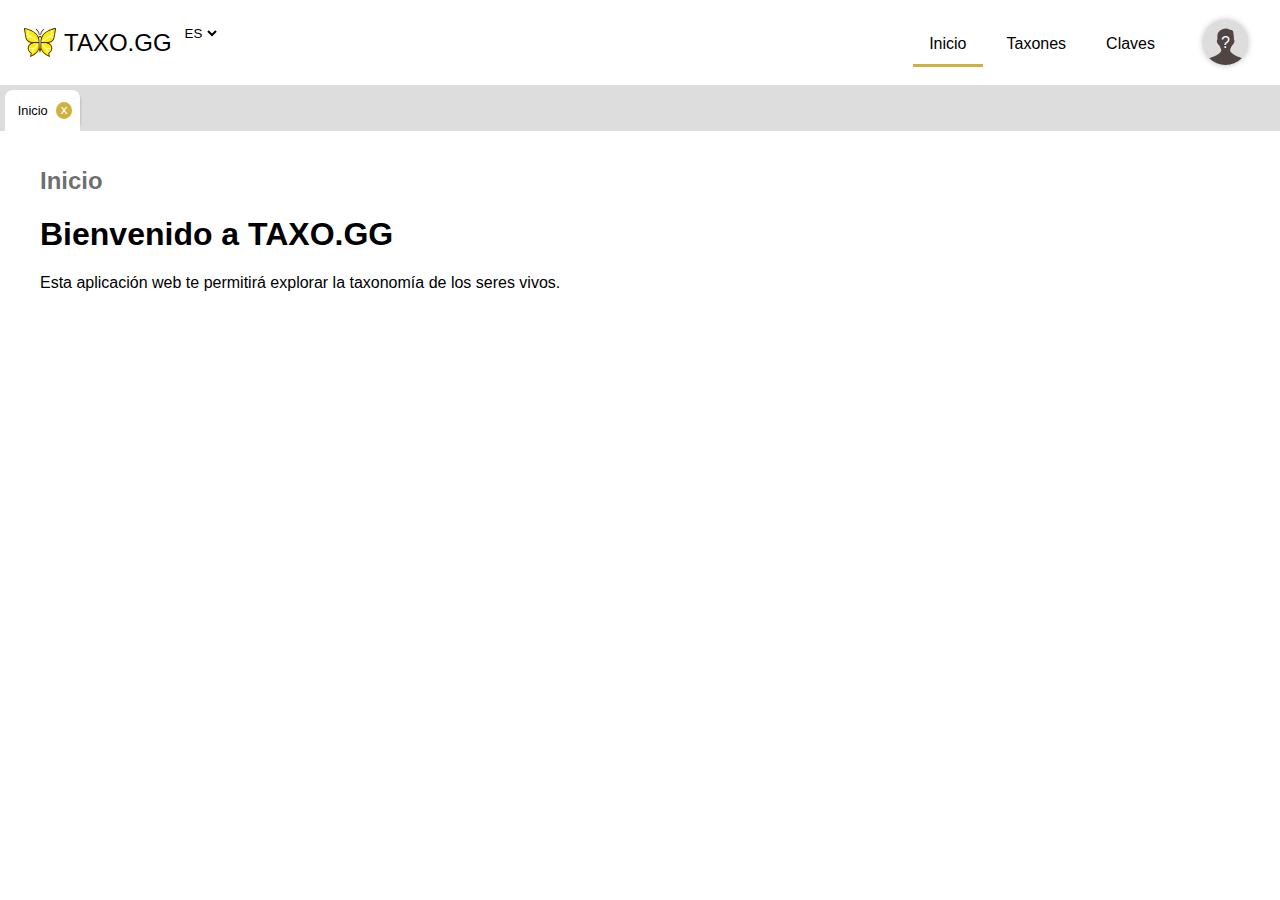
<file: index.html>
<!DOCTYPE html>
<html lang="es">
<head>
    <meta charset="UTF-8">
    <meta name="viewport" content="width=device-width, initial-scale=1.0">
    <link rel="icon" href="assets/img/logo.svg" type="image/svg+xml">
    <meta name="description" content="Tools for taxonomy, taxonomic keys and species identification forums">
    <title>TAXO.GG</title>
    <script src="assets/main.js"></script>
    <link rel="stylesheet" href="assets/themes/light.css">
    <link rel="stylesheet" href="assets/main.css">
</head>
<body>
    <style>
        hr{
            margin: 1rem 0 1rem 0;
            border-top: 1px solid var(--border-light);
        }
        #auth {
            position: fixed;
            display: flex;
            top:0;
            left:0;
            height: 100%;
            width: 100%;
            justify-content: center;
            align-items: center;
            flex-direction: column;
            align-content: center;
            background: var(--border-light);
        }
        #close-auth {
            font-family: cursive;
            border-radius: 50%;
            padding-left: 5px;
            padding-right: 5px;
            color: var(--color-primary);
            background: var(--color-secondary);
            border: 3px solid var(--bg-primary);
        }
        .authbox a {
            color: var(--color-secondary);
            font-size: 14px;
            cursor: pointer;
        }
        .authbox {
            width: 100%;
            max-width: 250px;
            padding: 1rem;
            background: var(--bg-primary);
            box-shadow: 0 0 5px 1px var(--border-light);
            border-radius: 1rem;
        }
        .error_message {
            padding: .25rem;
            padding-left: .5rem;
            padding-right: .5rem;
            margin: .5rem;
            margin-left: 0;
            border-radius: 1rem;
            width: fit-content;
            border: 1px solid var(--border-light);
            color: var(--color-secondary);
            display: flex;
            column-gap: .5rem;
            flex-direction: row-reverse;
            align-items: center;
        }
        .closeMsg {
            background-color: var(--color-secondary);
            padding-left: 6px;
            padding-right: 6px;
            padding-bottom: 2.5px;
            border-radius: 50%;
            line-height: 16px;
            margin-top: 0;
            color: var(--color-primary) !important;
        }
        nav ul {
            list-style: none;
        }
        .form-control {
            display: flex;
            height: 34px;
            width: 100%;
            width: -webkit-fill-available;
            padding-left: 0.5rem;
            font-size: 14px;
            line-height: 1.42857143;
            background: var(--bg-primary);
            border: 1px solid var(--border-light);
            border-radius: 4px;
            box-sizing: border-box;
        }
        .form-group {
            margin-bottom: 0.7rem;
            margin-top: 1rem;
        }

        .form-group label {
            font-size: 14px;
            display: block;
            margin-left: 0;
            margin-bottom: 0.3rem !important;
            margin-top: .5rem;
        }
        .btn {
            display: inline-block;
            padding: 4px 12px;
            margin: 0;
            font-size: 14px;
            font-weight: 400;
            line-height: 1.42857143;
            text-align: center;
            white-space: nowrap;
            vertical-align: middle;
            touch-action: manipulation;
            cursor: pointer;
            user-select: none;
            background-image: none;
            border-radius: 4px;
            height: fit-content !important;
            width: fit-content !important;
        }
        .btn-primary {
            border: 1px solid var(--border-light);
            background-color: var(--bg-primary);
        }
        .btn-primary:hover {
            background: var(--bg-secondary);
        }
        .none{
            display: none !important;
        }
    </style>
    <div id="app">
        <div id="auth" class="none">
            <div id="login_window" class="authbox none">
              <div class="authbox_inner">
                <p class="close_paragraph"><span id="close-auth" class="borderLight button" onclick="closeAuth()">X</span></p>
                <h2 class="lng" lng="18">Login</h2>
                <form id="loginFSorm" class="form">
                    <div class="form-group">
                        <label for="login_email"><span class="lng" lng="7">Username / Email address</span>:</label>
                        <input type="email" class="form-control lng" lng="7" id="login_email" placeholder="Email address" required>
                    </div>
                    <div class="form-group">
                        <label for="login_password"><span class="lng" lng="8">Password</span>:</label>
                        <input type="password" class="form-control lng" lng="8" id="login_password" placeholder="Password" required>
                    </div>
                    <div class="notifications-block">
                      <p id="failed_login" class="error_message none"><span class="lng" lng="10">Failed login attempt</span> <a class="closeMsg" onclick="hide('#failed_login')">x</a></p>
                    </div>
                    <div class="form-group">
                      <p class="btn btn-primary btn-block lng" onclick="handleLogin()" lng="11">Sign in</p>
                      <label>
                        <input id="stay-logged" type="checkbox"><span class="lng" lng="9">Stay logged-in</span>
                      </label>
                    </div>
                    <div class="help-block">
                      <!-- <p><a href="">Forgot the password ?</a></p> -->
                      <p><a onclick="showRegister()" class="lng" lng="12">Create an account</a></p>
                    </div>
                </form>
              </div>
            </div>
            <div id="register_window" class="authbox none">
                <div class="authbox_inner">
                  <p class="close_paragraph"><span id="close-auth" class="borderLight button" onclick="closeAuth()">X</span></p>
                  <h2 class="lng" lng="19">Register</h2>
                  <form id="registerForm" class="form">
                      <div class="form-group">
                          <label for="register_name"><span class="lng" lng="13">Name</span>:</label>
                          <input type="text" class="form-control lng" lng="13" id="register_name" placeholder="Name" required>
                      </div>
                      <div class="form-group">
                        <label for="register_username"><span class="lng" lng="21">Username</span>:</label>
                        <input type="email" class="form-control lng" lng="21" id="register_username" placeholder="Username" required>
                    </div>
                      <div class="form-group">
                          <label for="register_email"><span class="lng" lng="16">Email address</span>:</label>
                          <input type="email" class="form-control lng" lng="16" id="register_email" placeholder="Email address" required>
                      </div>
                      <div class="form-group">
                          <label for="register_password"><span class="lng" lng="8">Password</span>:</label>
                          <input type="password" class="form-control lng" lng="8" id="register_password" placeholder="Password" required>
                      </div>
                      <div class="form-group">
                          <label for="register_repeat_password"><span class="lng" lng="14">Repeat password</span>:</label>
                          <input type="password" class="form-control lng" lng="14" id="register_repeat_password" placeholder="Repeat password" required>
                      </div>
                      <div class="notifications-block">
                        <p id="unmatching_passwords" class="error_message none"><span class="lng" lng="20">Passwords do not match</span> <a class="closeMsg" onclick="hide('#unmatching_passwords')">x</a></p>
                        <p id="username_already_exists" class="error_message none"><span class="lng" lng="22">The username provided is already registered</span> <a class="closeMsg" onclick="hide('#username_already_exists')">x</a></p>
                        <p id="email_already_exists" class="error_message none"><span class="lng" lng="23">The email provided address is already registered</span> <a class="closeMsg" onclick="hide('#email_already_exists')">x</a></p>
                      </div>
                      <div class="form-group">
                          <p class="btn btn-primary btn-block lng" onclick="handleRegister()" lng="15">Register</p>
                      </div>
                      <div class="help-block">
                        <p><a onclick="showLogin()" class="lng" lng="17">Have an account?</a></p>
                      </div>
                    </form>
                </div>
            </div>
          </div>
    </div>
</body>
</html>
</file>
<file: assets/themes/light.css>
:root {
    --bg-primary: white;
    --bg-secondary: #dddddd;
    --border-light: #00000045;
    --border-dark: #00000096;
    --color-primary: white;
    --color-secondary: #cfb13f;
    --text-primary: black;
    --text-secondary: black;
    --font-size: 16px;
    --submit:#59b38e;
}
</file>
<file: assets/main.css>
body {
    margin: 0;
    font-family: -apple-system, BlinkMacSystemFont, 'Segoe UI', Roboto, Helvetica, Arial, sans-serif;
    min-height: 100vh;
    color: var(--text-primary);
    background-color: var(--bg-primary);
}

img.trigger:hover {
    cursor: pointer;
    box-shadow: var(--color-secondary) 0px 0px 0px 2px;
}

h2{
    color: var(--border-dark);
}

a:visited {
    color: var(--color-secondary);
}

.container {
    display: flex;
    flex-wrap: wrap;
    justify-content: space-between;
}

.borderLight{
    box-shadow: var(--border-light) 0px 0px 6px;
}

.borderDark{
    box-shadow: var(--border-dark) 0px 0px 6px;
}

.lightBorder {
    box-shadow: var(--border-dark) 0px 4px 8px -2px, var(--border-light) 0px 0px 0px 1px;
}

.shadowBottom{
    box-shadow: var(--border-light) 0px 25px 20px -20px;
}

.box {
    padding: 1rem;
    height: 1rem;
}

.grid{
    display: grid;
    grid-auto-flow: column;
    gap: 1rem;
}

.fill{
    width: -webkit-fill-available;
}

.fit{
    width: fit-content;
}

.button {
    border-radius: 3px;
}

.button:hover{
    cursor: pointer;
}

.button:hover{
    filter: opacity(0.6);
}

.btn.button-cancel{
    background-color: var(--color-secondary);
    color: var(--color-primary);
    font-weight: bolder;
    font-family: cursive;
    filter: opacity(0.6);
}
.btn.button-cancel:hover{
    color: var(--color-secondary);
}

.fs{
    align-self: flex-start;
}

.mt {
    margin-top: 1rem;
}

.a-like{
    margin-block-start: 0;
    margin-block-end: 0;
}

.p {
    padding: 1rem;
}

.v-center{
    align-items: center;
}

.h-center{
    justify-content: center;
}

.in-line{
    display: flex;
    justify-content: space-between;
}

.align-right{
    display: flex;
    justify-content: flex-end;
}

.flex{
    display: flex;
    flex-wrap: wrap;
}

.gap-small{
    gap: .3rem;
}

.padding-left{
    padding-left: 1rem;
}

.profile{
    display: flex;
    flex-direction: row;
    flex-wrap: wrap;
    column-gap: 1rem;
    align-items: center;
    row-gap: 1rem;
    justify-content: flex-start;
}

.identity{
    display: flex;
    flex-direction: column;
    column-gap: 1rem;
    align-items: center;
    row-gap: 1rem;
    flex-wrap: wrap;
}

.close_paragraph{
    height: 0;
    margin: 0;
    padding: 0;
    text-align: end;
}

.shake{
    animation: skew-y-shake 1s infinite;
}

.user-name{
    font-size: 1rem;
    font-weight: bold;
    margin: 0;
    padding: 0;
}

.search-div{
    display: flex;
    justify-content: flex-start;
    align-items: center;
    max-width: 80px;
}

.search-box{
    min-width: fit-content;
    max-width: -webkit-fill-available;
    max-height: 30px;
}

.user-username{
    font-size: .8rem;
    margin: 0;
    padding: 0;
}

.taxon-level{
    font-size: 1rem;
}

.taxon-name{
    font-size: 1.3rem;
    font-weight: bold;
}

.hierarchy{
    display: flex;
    flex-wrap: wrap;
    row-gap: .5rem;
}

.hierarchy-element:hover {
    box-shadow: 0px 2px 2px 0px var(--border-dark);
}

.descendence-list{
    line-height: 1.5rem;
    border-left: 2px solid var(--border-light);
    margin-left: 1.2rem;
    margin-top: -.8rem;
    padding-top: .5rem;
    padding-left: 2rem;
    list-style: circle;
}

input[type="text"], input[type="password"]{
    display: flex;
    height: 34px;
    padding-left: 0.5rem;
    background: var(--bg-primary);
    border: 1px solid var(--border-light);
    border-radius: 4px;
    max-height: 30px;
    box-sizing: border-box;
}

#profile-picture-container {
    max-width: 100%;
    width: 150px;
    aspect-ratio: 1 / 1;
    overflow: hidden;
    background-repeat: no-repeat;
    background-size: cover;
    border-radius: 50%;
    background-position: center;
    box-shadow: 0px 0px 3px 3px var(--border-light);
}

@keyframes skew-y-shake {
    0% { transform: skewY(-5deg); }
    5% { transform: skewY(5deg); }
    10% { transform: skewY(-5deg); }
    15% { transform: skewY(5deg); }
    20% { transform: skewY(0deg); }
    100% { transform: skewY(0deg); }
}

.arrow{
    margin-right: .5rem;
    display: inline-block;
    padding: 6px 12px;
    margin-bottom: 0;
    font-size: 14px;
    font-weight: 400;
    line-height: 1.42857143;
    text-align: center;
    white-space: nowrap;
    vertical-align: middle;
    cursor: pointer;
    -webkit-user-select: none;
    -moz-user-select: none;
    -ms-user-select: none;
    user-select: none;
    background-image: none;
    border: 1px solid transparent;
    background-color: var(--bg-secondary);
}

.arrow a{
    color: var(--text-primary);
    padding: 0 1rem 0 2rem;
}

.arrow .arrow::before{
    -webkit-transform: rotate(45deg);
    -ms-transform: rotate(45deg);
    transform: rotate(45deg);
}
.arrow::before {
    z-index: 1;
    background-color: var(--bg-primary);
    margin-left: -1.55rem;
}
.arrow::after {
    z-index: 3;
    margin-left: .1rem;
    background-color: var(--bg-secondary);
}

.arrow::before, .arrow::after{
    content: "";
    position: absolute;
    margin-top: -2px;
    height: 23px;
    padding-left: 2px;
    width: 23px;
    border-radius: 0 !important;
    transform: rotate(45deg);
}

.key-element {
    box-shadow: 0px 0px 8px -1px var(--border-light);
    padding: 1rem;
    border-radius: 1rem;
    margin-bottom: 1.5rem;
    cursor: pointer;
    background-color: var(--bg-primary);
}

.key-element span {
    font-weight: bold;
}

.key-element p {
    margin: 0;
    padding: 0;
}

.key-element:hover {
    box-shadow: 0px 0px 8px -1px var(--border-dark);
    background-color: var(--bg-secondary);
}

.key-creation-form{
    display: flex;
    flex-direction: column;
    row-gap: 1rem;
}

.twoColumns {
    display: flex;
    flex-direction: row;
    flex-wrap: nowrap;
    justify-content: center;
    align-items: flex-start;
    align-content: flex-start;
}

.twoColumns > div {
    padding: 2rem;
}

#keys-div > div{
    box-sizing: border-box;
    width: 100%;
}

#keys-div h2 {
    text-align: center;
}

.editable{
    padding: .3rem;
    padding-left: 1rem;
    box-shadow: inset 3px 0px 0px 0px var(--border-light);
    min-height: 21px;
}

.editable.enabled{
    cursor: pointer;
}

.editable.enabled:hover{
    text-shadow: 0 0 2px var(--color-secondary);
    box-shadow: 0px 0px 3px 0px var(--border-light);
    border-radius: 1rem;
}

.text-editor{
    display: flex;
    column-gap: .5rem;
}

.text-editor input{
    width: calc(100% - 2rem);
}

.save-button-container{
    display: flex;
    justify-content: flex-end;
    column-gap: 1rem;
}

.key-info{
    margin-top: 2rem;
    padding: 1rem;
    border-radius: 1rem;
    box-shadow: 0px 0px 3px 0px var(--border-light);
}

.btn.btn-submit{
    font-weight: bolder;
    filter: opacity(0.7);
    background: var(--submit);
    color: var(--color-primary);
}

.btn.btn-submit:hover{
    filter: opacity(1);
    color: var(--submit);
    background-color: var(--color-primary);
}

.node-container{
    margin-top: 2rem;
    padding: 2rem;
    padding-top: 1rem;
    padding-bottom: 1rem;
    border-radius: 1rem;
    box-shadow: 0px 0px 3px 0px var(--border-light);
}

.node-container > *:not(:first-child) {
    box-shadow: 0px -1px 0px 0px var(--border-light);
    padding-top: 2rem;
}

.node{
    padding-bottom: 1.5rem;
    padding-top: 1rem;
}

.nodeNumber {
    border-radius: 1rem;
    margin: 0;
    margin-top: 1rem;
    padding: 1rem;
    display: inline;
}

.nodeNumber.highlight{
    background-color: var(--bg-secondary);
}

.node .path{
    padding-left: 1rem;
    display: grid;
    grid-auto-flow: column;
    gap: .5rem;
    column-count: 3;
    grid-template-columns: 25px 1fr;
}

.node.enabled .path{
    grid-template-columns: 50px 1fr;
}

.paths{
    margin-left: 1rem;
    margin-top: 1rem;
}

.pathNumber{
    padding-top: .45rem;
}

.margin-left{
    margin-left: 1rem !important;
}

.node .button-delete-node{
    display: none;
    margin-right: 1rem;
}

.node.enabled .button-delete-node{
    display: inline;
}

.node .add-path-button {
    display: none;
}

.node.enabled .add-path-button {
    display: block;
}

.node .link-btn {
    display: none;
    margin-left: 1rem;
}

.node.enabled .link-btn {
    display: block;
}


.node .button-delete-path {
    display: none;
}

.node.enabled .button-delete-path{
    display: inline;
}

.node .link{
    display: flex;
    align-items: center;
    column-gap: 1rem;
    flex-direction: row;
    justify-content: flex-end;
}

.node .taxon-link{
    cursor: pointer;
    color: var(--color-secondary);
    margin-left: 1rem;
}

path > p {
    margin: 0;
}

p.editable {
    margin-top: 21px;
    margin-bottom: 21px;
    padding-top: 4.5px;
    padding-bottom: 4.5px;
}

.path .text-editor{
    margin-top: 1rem;
    margin-bottom: 1rem;
    padding-top: 4.8px;
    padding-bottom: 4.8px;
}

.space-around{
    display: flex;
    justify-content: space-around;
}

.margin-top{
    margin-top: 1rem;
}

.btn.margin-top{
    margin-top: 1rem;
}

.delete-key-p{
    text-align: end;
    display: none;
    height: 0;
    margin: 0;
}

.delete-key-p.enabled{
    display: block;
}

.img-container {
    display: flex;
    height: 200px;
    padding: 1rem;
    flex-wrap: nowrap;
    overflow-x: auto;
    overflow-y: hidden;
    margin-top: 1rem;
    flex-direction: row;
    column-gap: 1rem;
    background-color: var(--bg-secondary);
}

@media (max-width: 1200px) {

    .twoColumns {
        flex-direction: column;
        flex-wrap: wrap;
    }
    .twoColumns > div {
        padding: 1rem;
        padding-top: 0;
        padding-bottom: 0;
    }

}

@media (max-width: 500px) {
    
    .twoColumns > div {
        padding: 0;
    }

}
</file>
